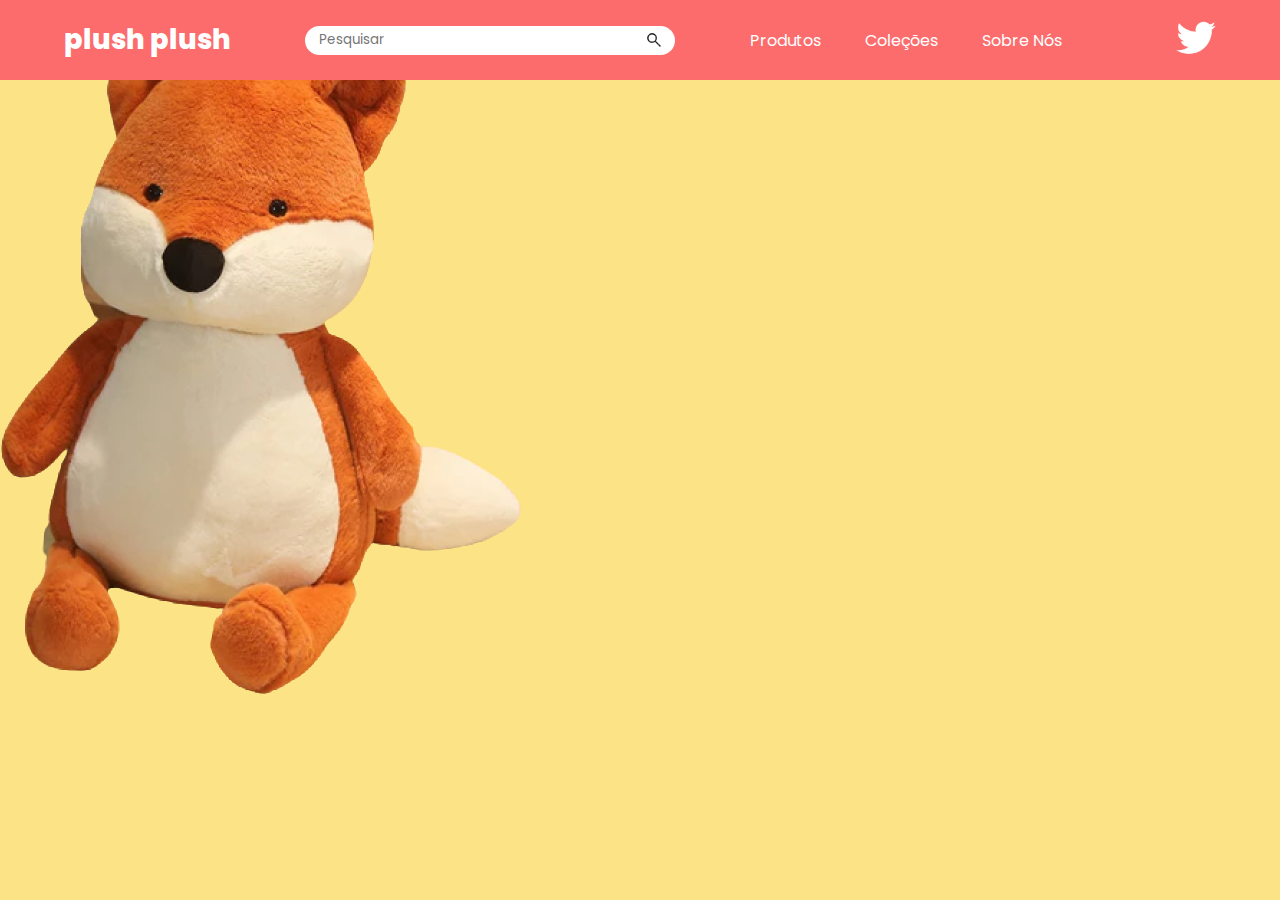
<file: compra.html>
<!DOCTYPE html>
<html>
    <head>
        <title>Ursinhos de Pelúcia</title>
        <link rel="stylesheet" type="text/css" href="estilos/estilo.css">
        <meta name="viewport" content="width=device-width, inicial-scale=1.0">
        <link rel="icon" href="https://cdn-icons-png.flaticon.com/512/4424/4424437.png">
    </head>
    <body>
        <header>
            <div class="cabecalho">
                <h2 class="logo animate slideInTop" onclick="location.href='compra.html'">plush plush</h2>
                <form action="" class="barra">
                    <input type="text" placeholder="Pesquisar" name="q">
                    <button type="submit"><img src="estilos/imagens/pesquisar.png"></button>
                </form>
                <nav>
                    <ul>
                        <li class="animate slideInTop"><a href="produtos.html">Produtos</a></li>
                        <li class="animate slideInTop"><a href="colecoes.html">Coleções</a></li>
                        <li class="animate slideInTop"><a href="about.html">Sobre Nós</a></li>
                    </ul>
                </nav>
                <div class="selecionar">
                    <img src="estilos/imagens/pesquisar.png" class="pesquisar">
                    <button onclick="menuShow()"><img class="menu" src="estilos/imagens/menu.png"></button>
                    <img src="estilos/imagens/twitter.jpg" height="40vh" onclick="location.href='#'" class="twitter">
                </div>
            </div>
                
            <div class="mobile-menu">
                <ul>
                    <li class="item"><a href="produtos.html">Produtos</a></li>
                    <li class="item"><a href="colecoes.html">Coleções</a></li>
                    <li class="item"><a href="about.html">Sobre Nós</a></li>
                    <li class="selecionar"><img src="estilos/imagens/twitter.jpg" height="30vh"class="twitter"></li>
                </ul>
            </div>

        </header>
        <main id="compra">
            <div id="compra-produto">
                <div id="compra-esquerda">
                    <div class="compra-imagem">
                        <div class="compra-cima">
                            <div id="compra-do-produto"></div>
                            <img src="estilos/imagens/Rasposinha (1).png" alt="ursinho de pelúcia de uma raposa">
                        </div>
                        <div class="compra-baixo">
                            <div class="compra-item"></div>
                        </div>
                    </div>
                </div>
                <div id="compra-direita">
                    <div class="compra-cima">

                    </div>
                    <div class="compra-baixo">
                        <div id="compra-agora">
                            
                        </div>
                    </div>
                </div>
            </div>
        </main>
    </body>
</html>
</file>
<file: estilos/estilo.css>
@import url('https://fonts.googleapis.com/css2?family=Poppins:wght@400;500;800&display=swap');

 
*{
       user-select: none;
}

.animate {
   animation-duration: 1s;
   animation-fill-mode: both;
}

.animate.delay--0-3s {
   animation-delay: 0.3s;
}

.animate.delay--0-5s {
   animation-delay: 0.5s;
}

@keyframes slideInTop {
   from {
       transform: translateY(-20px);
       opacity: 0;
   }

   to {
       transform: translateY(0px);
       opacity: 1;
   }
}

.animate.slideInTop {
   animation-name: slideInTop;
   animation-timing-function: ease;
}

@keyframes slideInLeft {
   from {
       transform: translateX(-20px);
       opacity: 0;
   }

   to {
       transform: translateX(0px);
       opacity: 1;
   }
}

.animate.slideInLeft {
   animation-name: slideInLeft;
   animation-timing-function: ease;
}

@keyframes slideInRight {
   from {
       transform: translateX(20px);
       opacity: 0;
   }

   to {
       transform: translateX(0px);
       opacity: 1;
   }
}

.animate.slideInRight {
   animation-name: slideInRight;
   animation-timing-function: ease;
}



* {
   font-family: 'Poppins', sans-serif;
}

body {
   color: black;
   background-color: #FCE386;
   padding: 0;
   margin: 0;  
   border: 0;
   box-sizing: 0;
}

.logo {
   font-weight: 800;
   color: white;
   font-size: 170%;
   cursor: pointer;
}

.twitter {
   cursor: pointer;
}

header {
   display: flex;
   position: absolute;
   background-color: #FC6C6C;
   right: 0;
   left: 0;
   top: 0;
   justify-content: space-between;
   padding: 0 5vw;
   align-items: center;
   gap: 1em;
   height: 80px;
}

.cabecalho {
    display: flex;
    position: absolute;
    background-color: #FC6C6C;
    right: 0;
    left: 0;
    top: 0;
    justify-content: space-between;
    padding: 0 5vw;
    align-items: center;
    gap: 1em;
    height: 80px;
}

.barra {
   display: flex;
   align-items: center;
   background-color: white;
   height: 25px;
   width: 30%;
   border-radius: 20px;
   padding: 2px 12px;

}

.barra input {
   background: transparent;
   border: 0;
   outline: none;
   flex: 1;
}

.barra button {
   width: 18px;
   height: 18px;
   border: 0;
   padding: 0;
   background: transparent;
   cursor: pointer;
}

.barra button img {
   width: 18px;
   height: 18px;
}

.menu {
   display: none;
}

.pesquisar {
   display: none;
}

li, a {
   text-decoration: none;
   color: black;
}

header ul {
   list-style: none;
   padding: 0;
   display: block;
}

header ul li {
   display: inline-block;
   padding: 0px 40px 0 0px;
   transition: all 0.3s;
}

header ul li:hover {
   transform: scale(110%);
}

header ul a {
   color: white;
}

/* .inicial {

}
*/

.Inicial{
   display:flex;
   flex-direction:column;
   justify-content:space-evenly;     
   align-items:center; 
   background-color: #46DB70;
}

.Novidade_Inverno{
   margin-top:65px;
   height:400px;
   width:80%;
   display:flex;
   justify-content:center; 
   align-items:center;  
   line-height:2px;
}

   .Novidade_2{
       margin-top:0;
   }

   .Novidade_2 .Novidade_Inverno_Text button{
       height:50px;
       width:235px;
   }

   .Novidade_2 .Novidade_Inverno_Text{
       text-align:right;
   }

   .Novidade_Inverno_Text{   
       width:60%;
       padding:0%;
       color: #424242;
   }

   .Novidade_Inverno_Text p{
       font-size:20px;
   }

   .Novidade_Inverno_Text h3{
       font-size:90px;
   }

   .Novidade_Inverno_Text button{
       background-color:#ffffff;
       border:none;
       height:50px;
       width:200px;
       font-size:20px;
       border-radius:10vw;
       transition: 0.3s;
   }

   .Novidade_Inverno_Text button:hover{
        scale:0.8;
        cursor:pointer;
   }

   .Novidade_Inverno_Text button:active{
        background-color: #bbbbbb;
    }
   

   .Novidade_Inverno_Img{
       display:flex;
       justify-content:center;     
       align-items:center;  
   }

   .Novidade_Inverno_Img img{
       height:300px;
   }

.Inicial_Produtos{
   display: block;
   height:330px;
   width:100%;
   background-color:white;
   display: flex;
   flex-direction:row;
   align-items:center;
   justify-content:space-evenly;
}

.Inicial_Produto{
   height:fit-content;
   width:28%;
   border-radius:25px;
   color:rgb(43, 43, 43);
   padding:10px;
   box-shadow: 0 4px 6px rgba(0, 0, 0, 0.2);
   transition: 0.3s all;
}

.Inicial_Produto:hover{
   transform: scale(103%);
   box-shadow: 0 8px 8px rgba(0, 0, 0, 0.4);
   cursor:pointer;
}

.Inicial_Produto button{
   background-color:#FF6B6B;
   border:none;
   height:30px;
   width:120px;
   font-size:15px;
   border-radius:30px;
   transition: all 0.3s;
}

.Inicial_Produto button:hover{
   cursor:pointer;
   scale:0.8;
}

.Inicial_Produto button:active{
    background-color:#46DB70;
}

.Inicial_Produto2 button:hover{
   cursor:pointer;
}

.Inicial_Produto2 button:active{
    background-color:#ffffff;
}

.Inicial_Produto1{
   background-color: #D9D9D9;
   display:flex;
   align-items:center;
}


.Inicial_Produtos h3{
   margin:0;
   font-size:20px;
}

.Inicial_Produto2{
   background-color: #FF6B6B;
   display:flex;
   align-items:center;
}

   .Inicial_Produto2 button{
       background-color: #46DB70;
   }

   .Inicial_Produto2 h3{
       color:white;
   }

   .Inicial_Produto2 p{
       font-size:13px;
   }

.Inicial_Produto3{
   display:flex;
   align-items:center;
   background-color:#D9D9D9;
}

.Inicial_Produto1, .Inicial_Produto3, p{
   font-size:15px;
}

   .Inicial_Img{
       width:50%;
       height:170px;
       display:flex;  
       justify-content:center;   
       align-items:center;     
   }

   .Inicial_Img img{
       height:140px;
       width:140px;
   }

   .Inicial_Text{
       width:50%;
       height:170px;
       display: flex;
       justify-content: center;
       flex-direction: column;
       padding:5px;
   }

.produtos {
   padding: 80px 10% 150px;
   z-index: -100000;
}

.banner-produtos {
   color: #111;
   position: absolute;
   left: 0;
   right: 0;
   height: 250px;
   display: flex;
   align-items: center;
   justify-content: center;
   flex-direction: column;
   line-height: 0px;
   z-index: 1;
   color: white;
   box-shadow: 0 4px 6px rgba(0, 0, 0, 0.2);

}

.banner-fundo {
   background-image: url('https://img.freepik.com/free-photo/cute-fluffy-bear-toys_23-2149642374.jpg?w=2000');
   filter: brightness(60%);
   background-size: 100%;
   height: 100%;
   width: 100%;
   position: absolute;
   z-index: -1;
   top: 0;
}

.banner-produtos h1 {
   font-size: 80px;
   filter: brightness(100%);
}

.banner-produtos p {
   font-size: 20px;
   font-weight: 800;
}

.grid-prdt-produtos {
   margin-top: 300px;
   display: grid;
   grid-template-rows: repeat(2, fit-content);
   grid-template-columns: repeat(4 , minmax(200px, 1fr));
   gap: 1em;
}

.produto-produtos {
   background-color: white;
   border-radius: 20px;
   height: fit-content;
   padding: 20px;
   line-height: 1;
   display: flex;
   flex-direction: column;
   cursor: pointer;
   font-size: 20px;
   justify-content: space-between;
   box-shadow: 0 4px 4px rgba(0, 0, 0, 0.2);

   transition: all 0.3s;
}

.produto-produtos:hover {
   transform: scale(103%);
   box-shadow: 0 8px 8px rgba(0, 0, 0, 0.4);
}

.produto-produtos p {
   margin: 10px;
}

.produto-comprar-produtos {
   width: 40px;
   height: 40px;
   font-size: 20px;
   border: none;
   background-color: #FC6C6C;
   color: white;
   border-radius: 2cm;
   cursor: pointer;
   display: flex;
   justify-content: center;
   align-items: center;
   position: relative;

   transition: all 0.3s;
}

.produto-comprar-produtos:hover {
   background-color: #46DB70;
}

.precos-content-produtos {
   display: flex;
   flex-direction: row;
   justify-content: space-between;
   height: 100px;
}

.precos-produtos {
   display: flex;
   flex-direction: row-reverse;
   justify-content: center;
   align-items: center;
   color: #606060;
   font-size: 16px;
}

.contador-produtos {
   color: #606060;
   display: flex;
   justify-content: space-between;
   align-items: center;
}

.contador-produtos img {
   height: 20px;
}

.btn {
   border: none;
   background-color: #FC6C6C;
   border-radius: 20px;
   padding: 0.5em;
   display: flex;
   justify-content: center;
   align-items: center;
   cursor: pointer;
}

.btn:hover {
   background-color: #46DB70;
}

.valor {
   margin: 0px 10px;
}

.img-comprar-produtos {
   width: 30px;
   height: 30px;
   filter: invert(100%);
}

.img-prdt-produtos {
   width: 180px;
   background-size: 100%;
   background-position: center;
   background-repeat: no-repeat;
   align-self: center;
   text-align: center;
}

.img-prdt-produtos img {
    width: 180px;
}

.descricao-produtos {
   height: 150px;
   display: flex;
   flex-direction: column;
   justify-content: space-between;
}

@media only screen and (max-width: 1175px) {
    .precos-content-produtos {
        flex-direction: column;
    }
    .contador-produtos {
        padding: 0 20px;
    }
}

.colecoes {
   padding: 80px 10%;
}

.banner-colecoes {
   display: flex;
   justify-content: center;
   align-items: center;
   flex-direction: column;
   height: 150px;
}

.banner-colecoes p {
   margin: 0;
   font-size: 1rem;
}

.banner-colecoes h1 {
   font-size: 4rem;
   margin: 0;
}

.grid-colecoes {
   margin-top: 30px;
   display: grid;
   grid-template-columns: repeat(2, 50%);
   gap: 3em;
}

.item-colecoes {
   border-radius: 20px;
   padding: 5%;
   display: flex;
   flex-direction: column;
   box-shadow: 6px 6px 6px rgba(0, 0, 0, 0.3);
   cursor: pointer;
   transform: translateY(0px);
   color: white;
   background-size: cover;

   transition: all 0.3s;
}

.item-colecoes:hover {
   transform: translateY(-15px);
}


.content-colecoes {
   display: flex;
   justify-content: space-around;
   align-items: center;
   margin-top: -60px;
}

.title-item-colecoes {
   background-color: white;
   color: black;
   border-radius: 20px;
   display: flex;
   justify-content: center;
   width: fit-content;
   position: relative;
   top: -45px;
   left: -45px;
   box-shadow: 6px 6px 6px rgba(0, 0, 0, 0.3);
}

.title-item-colecoes h3 {
   font-weight: 500;
   margin: 0;
   padding: 1rem 2rem;
   display: flex;
}

.desc-item-colecoes {
   display: flex;
   align-items: flex-end;
   text-align: justify;
   margin-top: 4%;
   width: 60%;
}

.desc-item-colecoes p {
   font-size: 0.8em;
   font-weight: 500;
}

.cores {
   width: 100%;
   display: flex;
   justify-content: space-around;

}

.cor {
   height: 20px;
   width: 20px;
   border-radius: 20px;

   transition: all 0.3s;
}

.cor:hover {
   transform: scale(120%);
}

.cor1 {
   background-color: rgb(55, 177, 55);
}

.cor2 {
   background-color: rgb(231, 81, 81);
}

.cor3 {
   background-color: rgb(63, 88, 196);
}

.img-content-colecoes {
   width: 160px;
   height: 160px;
   background-position: center;
   background-repeat: no-repeat;
   background-size: 85%;
}

.content-colecoes .img-content-colecoes img {
    width: 160px;
    height: 160px;
 } 

.item-1-colecoes {
   background-image: url('https://img.olhardigital.com.br/wp-content/uploads/2021/05/polo-norte.jpeg');
}

.item-2-colecoes {
   background-image: url('https://img.freepik.com/fotos-gratis/praia-tropical_74190-188.jpg');
   background-position: bottom;
}

.item-3-colecoes {
   background-image: url('https://wallpapercave.com/wp/wp6874284.jpg');
   color: white;
}

.item-4-colecoes {
   background-image: url('https://www.educacaoetransformacao.com.br/wp-content/uploads/2018/02/atividades-dia-do-circo.jpg');
   background-position: bottom;
}

.blur-colecoes {
   height: 100%;
   width: 100%;
   position: absolute;
   z-index: -1;
   background: rgba(0, 0, 0, 0.5);
   backdrop-filter: blur(2px);
   border-radius: 20px;
}

.item-4-colecoes .title-item-colecoes {
   background-color: white;
   color: black;
}

.item-5-colecoes {
   background-image: url('https://img.freepik.com/free-vector/large-school-building-scene_1308-32058.jpg?w=2000');
   background-position: bottom;
}

.item-6-colecoes {
   background-image: url('https://img.freepik.com/fotos-premium/paisagem-dos-desenhos-animados-do-pantano-fundo-da-floresta-com-pantano-e-lago-ai_76964-6600.jpg');
}

/* @keyframes arcoiris {
   0% {
       filter: hue-rotate(0deg);
   }

   100% {
       filter: hue-rotate(360deg);
   }
}

.animation-arcoiris {
   animation-name: arcoiris;
   animation-duration: 2s;
   animation-timing-function: linear;
   animation-iteration-count: infinite;
}
*/


.tudojunto{
   padding-left: 10%;
   padding-right: 10%;
}
.parte1baner {
   background-color: #ee8585da;
   padding-top: 10%;
   height: 48vh;
   width: 100%;
   position: relative;
   display: flex;
   flex-direction: column;
   z-index: -1;
   top: 0;
   box-shadow: 0 4px 6px rgba(0, 0, 0, 0.281);
}

.textobanerabout {
   position: absolute;
   top: 50%;
   left: 50%;
   transform: translate(-50%, -50%);
   display: flex;
   align-items: center;
   text-align: center;
   justify-content: center;
   flex-direction: column;
   line-height: 1;
   z-index: -1;
   color: rgb(77, 38, 38);
   font-size: 2.5em;
   
}

.textobanerabout p{
   font-size: 2em;
}



.about h1 {
   font-size: 1.5em;
   opacity: 1;
   mix-blend-mode: difference;
}

.about p {
   font-size: 0.5em;
   font-weight: 500;
   
}

.descripitionabout{
   display:flex;
   justify-content: space-around;
   padding-top: 5%;
   color: rgb(77, 38, 38);
   line-height: 2em;
}


.descripitionabout img{
   float: left;
   margin-right: 0;
   border-radius: 1em;
   width: 60vh;
   height: 100%;
   box-shadow: 6px 6px 6px rgba(0, 0, 0, 0.5);
   margin-top: 2%;
}

.descripitionabout2 img{
   float: left;
   margin-right: 0;
   border-radius: 1em;
   width: 60vh;
   height: 100%;
   box-shadow: 6px 6px 6px rgba(0, 0, 0, 0.5);
   margin-top: 2%;
}

.descripitionabout2{  
   display:flex;
   justify-content: space-around;
   padding-top: 5%;
   color: rgb(77, 38, 38);
   line-height: 2em;
}

.descripitionabout p{
   float: left;
   text-align: justify;
   line-height: 2em;
}

.historinha{
   padding-left: 5%;
   padding-top: 6%;

}


.historinha h3{
   font-size: 2.7ch;

}


.historinha p{
   font-size: 1.3em;
   text-align: justify;
   text-indent: 1.2em;
   line-height: 2.1em;
   
}

.historinha2{
   padding-right: 5%;
   align-items: justify;
   padding-top: 1%;
}

.historinha2 p{
   text-align: justify;
   font-size: 1.3em;
   text-indent: 1.2em;
   line-height: 2.1em;
   padding-top: 10%;
}

.valeu{
   color:  rgb(56, 26, 26);
   background-image: linear-gradient(#ff9b9b 25%, #FC6C6C);
   box-shadow: 6px 6px 6px rgba(0, 0, 0, 0.5);
   border-radius: 2em;
   display: flex;
   align-items: center;
   justify-content: center;
   padding: 5% 10% 5% 10%;
   flex-direction: column;
   width: fit-content;
   margin: 5% auto;
}

.valeu h3{
   font-size: 1.5em;
}

.valeu p{
   font-size: 1.2em;
   margin: 0;
   text-align: center;
   line-height: 2em;
}

/* #compra {
   padding: 80px 10%;
}

#compra-produto {
   background-color: white;
   margin-top: 50px;
   height: fit-content;
}

#compra-esquerda {
   width: fit-content;
}
*/

.Carrocel{
   width:100%;
   height:350px;
   background-image:url('imagens/Wallpaper01.png');
   background-size:cover;
   margin-top:10px;
}

.CarrocelContent{
    margin-top:auto;
    margin-bottom:auto;
    display:flex;
    flex-direction:column;
    justify-content:space-between;
}

.CarrocelButton{
   width:45px;
   height:35px;
   font-size:23px;
   border-radius:23px;
   border:none;
   transition:0.2s;
}

.BotoesCarrocel{
    width:80%;
    display:flex;
    align-items:center;
    margin-left:auto;
    margin-right:auto;
}

.CarrocelButton:hover{
   cursor:pointer;
   scale:0.8;
}

.CarrocelButton:active{
   background-color:rgb(139, 139, 139);
}

.CarrocelFundo{
    width:100%;
    height:480px;
    background-image: url('imagens/Wallpaper01.png');
    background-size: cover;
    backdrop-filter: blur(10px);
}

.CarrocelFundo2{
    width:100%;
    height:480px;
    display:flex;
    flex-direction:column;
    background-color:rgba(165, 40, 50, 0.8);
    justify-content:space-evenly;
}

.Indicador{
    background-color:white;
    height:35px;
    width:100%;
    border-radius:30px;
    margin:10px;
}

.Indicador2{
    background-color:#46DB70;
    height:35px;
    width:25%;
    margin-left:0px;
    border-radius:30px;
}


/* .Carrossel  */

footer {
   background-color: #424242;
   color:white;
   display: flex;
   justify-content: space-between;
   padding: 40px 5vw;
   position: absolute;
   right: 0;
   left: 0;
}

.footer li, a{
   color:white;
   padding:0px;
}

footer p{
   left:0;
}

footer ul {
   list-style: none;
   margin:0%;
   padding: 0%;
}

footer ul li {
   line-height: 30px;
   transition:0.3s;
}

footer ul li:hover {
  opacity:50%;
}

.footer1{
   flex-direction:column;
}

.footer h3{
   margin:0px;
}

.Contatos2{
   display:flex;
}

.Contatos2 img{
   height:40px;
   width:40px;
   padding-right:25px;
}

.rede_social{
   transition:0.3s;
}

.rede_social:hover{
   cursor:pointer;
   opacity:50%;
}

.selecionar button{
    display:none;
    cursor:pointer;
    width: 30px;
}

.mobile-menu {
    display: none;
}

/*Mudanças para ipad!!!!!! (e o galaxy fold aberto) */

@media only screen and (max-width: 1000px) {
   .logo {
       font-size: 4vw;
   }

   header nav {
       display: none;
   }
   
   .barra {
       width: 50%;
   }
   
   .menu {
       display: block;
       filter: invert(100%);
       cursor: pointer;
       height: 6vw;
   }

   .twitter {
       display: none;
   }

   .blur-colecoes {
       margin-top: 5px;
   }

   .grid-colecoes {
       grid-template-columns: 100%;
       gap: 4em;
   }
   
   .content-colecoes {
       margin-top: -70px;
   }

   .title-item-colecoes {
       top: -55px;
       left: -55px;
   }

   .title-item-colecoes h3 {
       font-size: 1.5em;
   }
   
   .desc-item-colecoes {
       margin-top: 3%;
       font-size: 1.4em;
   }

   .grid-prdt-produtos {
       margin-top: 230px;
       display: grid;
       grid-template-rows: repeat(4, fit-content);
       grid-template-columns: repeat(auto-fit , minmax(180px, 1fr));
       gap: 1em;
   }
   
   .produto-produtos {
       background-color: white;
       border-radius: 20px;
       height: fit-content;
       padding: 10px;
       line-height: 1;
       font-size: 15px;
   }

   .img-prdt-produtos {
       width: 100%;
       height: 20vw;
   }

   .img-prdt-produtos img {
        width: 20vw;
   }

   .descricao-produtos {
       height: 140px;
       padding-bottom: 10px;
   }

   .produto-comprar-produtos {
       height: 5vw;
       width: 5vw;
   }

   .img-comprar-produtos {
       height: 4vw;
       width: 4vw;
   }

   .produto-produtos p {
       margin: 5px;
       font-size: 2.5vw;
   }

   .precos-content-produtos {
        flex-direction: column;
        align-items: center;
   }

   .contador-produtos {
        margin: 10px;
        padding: 0 20px;
        
   }

   .contador-produtos img {
        height: 20px;
   }

   .btn {
        padding: 0.4em;
        
   }

   .banner-produtos {
       height: 200px;
   }

   .banner-produtos h1 {
       font-size: 10vw;
       filter: brightness(100%);
   }
   
   .banner-produtos p {
       font-size: 3vw;
       text-align: center;
       font-weight: 500;
       line-height: 1;
   }

   .Inicial_Produtos{
       flex-direction:column;
       height:820px;
   }

   .Inicial_Produto{
       width:88%;
       height:fit-content;
   }

   .Inicial_Produto h3{
       font-size:30px;
   }

   .Novidade_Inverno{
       flex-direction:column;
       height:fit-content;
       text-align:center;
       margin-top:115px;
       margin-bottom:50px;
       width:100%;
   }
   
   .Novidade_2 .Novidade_Inverno_Text{
       text-align:center;
   }
   
   .Novidade_2{
       margin-bottom:120px;
       margin-top:0px;
   }

   .Novidade_Inverno p{
       font-size:25px;
       line-height:30px;
   }

   .Novidade_Inverno_Text{
       margin:none;
       width:100%;
   }

   .Inicial_Produto button{
       height:50px;
       width:120px;
       font-size:17px;
   }

   .Novidade_Inverno_Img{
       margin-top:40px;
   }

   footer {
       flex-direction:column;
   }

   .about h1 {
       font-size: 50px;
       opacity: 1;
       mix-blend-mode: difference;

   }

   .about p {
       font-size: 18px;
       font-weight: 500;
   }

   .descripitionabout img{
       width: 300px;
   }


   .selecionar button{
    display: block;
    background-color: transparent;
    border:none;
    cursor: pointer;
    }

    .mobile-menu.open{
        padding: 1% 2% 2% 5%;
    }

    .mobile-menu {
        margin-top: 355px;
        position: absolute;
        background-color: #FF6B6B;
        border-radius: 0 0 0 5px;
        right: 0;
        z-index: 100;
        padding: 3em;
        line-height: 58px;
        width: 100%;
        justify-content: center;
    }

    .mobile-menu ul {
        display: flex;
        flex-direction: column;
        align-items: center;
    }

    .mobile-menu li {
        text-align: center;
        padding: 0px 0px 0 0px;
    }

    .mobile-menu a{
        font-size: 18px;
    }
    .open {
        display: flex;
        flex-direction: row;
    }

    .mobile-menu .selecionar .twitter
    {
        display: flex;
    }

    .mobile-menu ul {
        font-size: 1.5em;
    }

 

}
@media only screen and (max-width: 820px) {
   
   .about h1 {
       font-size: 1em;
       opacity: 1;
       mix-blend-mode: difference;

   }

   .about p {
       font-weight: 500;
   }

   .descripitionabout img{
       width: 400px;
       order: 1;
       margin-top: 2%;
       align-self: center;

   }

   .descripitionabout{
       display:flex;
       flex-direction: column;
       padding-top: 3%;
       color: rgb(77, 38, 38);
   }
   
   .descripitionabout p{
       float: left;
       text-align: justify;
   }

   .descripitionabout2{
       display:center;
       flex-direction: column;
       padding-top: 2%;
       color: rgb(77, 38, 38);
   }

    .descripitionabout2 img{
       display: flex;
       align-self: center;
       width: 400px;
   }

   .descripitionabout2 p{
       float: left;
       text-align: justify;
       padding-top: 1%;
   }

   .historinha{
       padding-left: 0%;
   }

   .historinha h1{
       font-size: 1.3em;
   }
   
   .historinha p{
       padding: 0%;
   }

   .historinha2{
       padding: 0%;
   }

   .historinha h3{
       text-align: center;
   }

   .valeu h3{
       font-size: 1.2em;
   }

   .valeu p{
       font-size: 0.9em;
   }

   .mobile-menu{
    margin-top: 355PX;
   }

   .mobile-menu.open{
    padding-left: 3%;
}
}

   

@media only screen and (max-width: 550px) {
   header {
       height: 50px;
   }

   .logo {
       font-size: 18px;
   }
 
   .menu {
       height: 30px;
   }

   .barra {
       display: none;
   }

   .blur-colecoes {
       margin-top: 18px;
   }

   .colecoes {
       padding: 50px 10%;
   }

   .banner-colecoes {
   height: 120px;
   }

   .banner-colecoes h1 {
       font-size: 3rem;
   }

   .grid-colecoes {
       grid-template-columns: 100%;
       gap: 3em;
   }

   .item-colecoes {
       padding: 10%;
   }

   .desc-item-colecoes {
       margin-top: 6%;
       width: 100%;
   }

   .desc-item-colecoes p {
       font-size: 0.6em;
   }

   .title-item-colecoes {
       left: 0;
       align-self: center;
       text-align: center;
   }

   .title-item-colecoes h3 {
       padding: 0.7rem 1.1rem;
   }

   .title-item-colecoes h3 {
       font-size: 1.2em;
   }

   .content-colecoes {
       flex-direction: column;
   }

   .produtos {
       padding-top: 50px;
   }

   .contador-produtos img {
    height: 5vw;
    }


   .banner-produtos h1 {
       font-size: 12vw;
   }

   .grid-prdt-produtos {
       margin-top: 150px;
   }

   .banner-produtos {
       height: 120px;
   }

   .pesquisar {
       display: flex;
       height: 25px;
       filter: invert(100%);
   }

   .selecionar {
       width: 70px;
       display: flex;
       flex-direction: row;
       justify-content: space-between;
       align-items: center;
   }

   .grid-prdt-produtos {
       grid-template-columns: repeat(auto-fit , minmax(30vw, 1fr));
   }

   .img-prdt-produtos {
       height: 30vw;
       width: 100%;
   }

   
   .img-prdt-produtos img {
        width: 30vw;
    }


   .descricao-produtos {
       height: 25vw;
       display: flex;
       flex-direction: column;
       justify-content: space-between;
   }

   .produto-comprar-produtos {
       display: flex;
       justify-content: center;
       align-items: center;
       width: 6vw;
       height: 6vw;
   }

   
   .precos-produtos {
       display: flex;
       flex-direction: row-reverse;
       align-items: center;
   }

   .produto-produtos p {
       font-size: 3.5vw;
   }

   .img-comprar-produtos {
       filter: invert(100%);
       height: 5vw;
   }

   .Novidade_Inverno h3{
       font-size: 60px;
   }

   .Novidade_2 .Novidade_Inverno_Text{
       text-align:center;
   }
   
   .Novidade_2{
       margin-top:0px;
       margin-bottom:120px;
   }

   .Novidade_Inverno button{
       height:45px;
       width:170px;
       font-size:17px;
   }

   .Inicial_Produto button{
       height:50px;
       width:120px;
       font-size:17px;
   }

   .Inicial_Produto{
       height:fit-content;
       width:80%;
   }

   .Inicial_Produtos{
       height:750px;
   }

   .Inicial_Produto h3{
       font-size:20px;
   }

   .Inicial_Img img{
       height:150px;
       width:150px;
   }

   footer {
       font-size: 3.5vw;
       flex-direction:column;
   }

   .Novidade_1{
       margin-top:90px;
       margin-bottom:130px;
   }

   .Novidade_Inverno_Text p{
       font-size:25px;
       padding:2px;
   }

   .about h1 {
       font-size: 1.2em;
       opacity: 1;
       mix-blend-mode: difference;

   }
   
   .about p {
       font-weight: 500;
   }

   .textobanerabout{
       padding-top: 12%
   }

   .descripitionabout img{
       width: 275px;
       order: 1;
       margin-top: 2%;
   }

   .descripitionabout{
       display:flex;
       flex-direction: column;
       padding-top: 5%;
       color: rgb(77, 38, 38);
   }
   
   .descripitionabout p{
       float: left;
       text-align: justify;
   }

   .descripitionabout2{
       display:flex;
       flex-direction: column;
       padding-top: 5%;
       color: rgb(77, 38, 38);
   }

    .descripitionabout2 img{
       float: left;
       width: 275px;
   }

   .descripitionabout2 p{
       float: left;
       text-align: justify;
   }
   .historinha h3{
       text-align: center;
   }

   .valeu h3{
       font-size: 1em;
       text-align: center;
   }

   .valeu p{
       font-size: 0.8em;
       line-height: normal;
   }

   .mobile-menu.open{
        padding-left: 5%;
        
    }

    .cabecalho {
        height: 50px;
    }

    .mobile-menu{
        margin-top: 310px;
        
    }

  

}

/*Só para o fold!!!!!!!!! (morra fold) */

@media only screen and (max-width: 360px) {

   .blur-colecoes {
       margin-top: -6px;
   }


   .Novidade_Inverno h3{
       font-size:45px;
   }

   .Novidade_Inverno p{
       font-size:18px;
   }

   .Novidade_Inverno_Img img{
       height:200px;
   }

   .Inicial_Img img{
       height:100px;
       width:100px;
   }

   .Inicial_Produto h3{
       font-size:17px;
   }

   .Inicial_Produtos{
       height:900px;
   }

   .Inicial_Produto button{
       height:38px;
       width:80px;
       font-size:14px;
   }

   .Inicial_Text{
       height:200px;
   }

   .cor {
       height: 10px;
       width: 10px;
   }
   
   footer{
       flex-direction:column;
       height: fit-content;
       font-size:10px;
   }

   footer h3{
       font-size:20px;
   }

   .footer li, a{
       font-size:15px;
   }

   .textobanerabout{
       padding-top: 10%;
   }
   .textobanerabout h1{
       font-size: 1em;
   }

   .textobanerabout p{
       font-size: 0.38em;
   }

   .historinha h3{
       font-size: 1.1em;
   }

   .historinha p{
       font-size: 0.9em;
   }

   .historinha2 p{
       font-size: 0.9em;
   }
   
   .descripitionabout img{
       width: 190px;
   }

   .descripitionabout2 img{
       width: 190px;
       margin-bottom: 10%;
   }

   .valeu h3{
       font-size: 1.1em;
       text-align: center;
   }

   .valeu p{
       font-size: 0.8em;
   }

   .mobile-menu{
    margin-top: 310px;
   }

   .produto-produtos {
    padding-bottom: 20px;
   }

}

::-webkit-scrollbar{
   width:18px;
   background-color: #424242;
}

::-webkit-scrollbar-thumb{
   width:10px;
   background-color: #D9D9D9;
   border:solid #424242;
   border-right:none;
}
</file>
